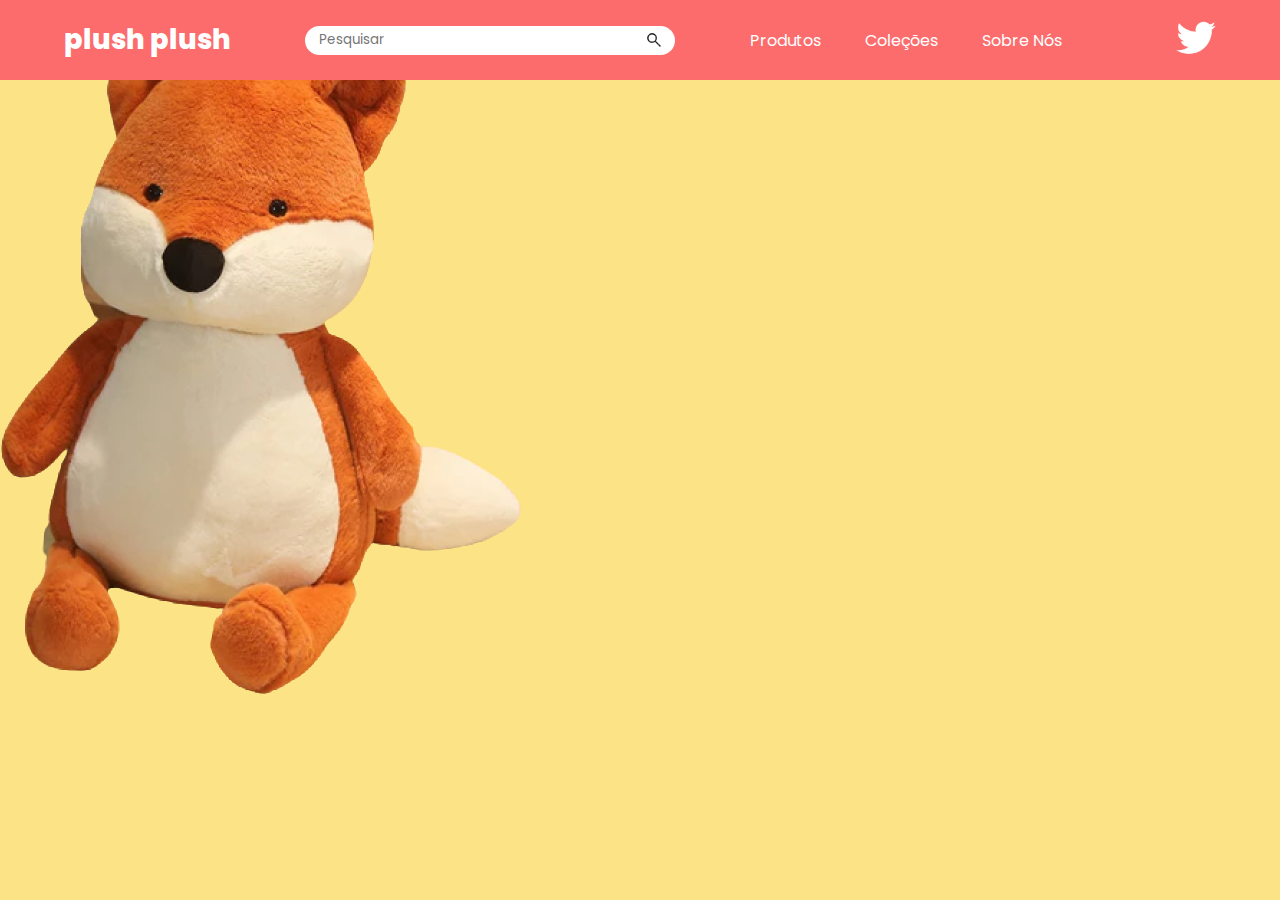
<file: compra.html>
<!DOCTYPE html>
<html>
    <head>
        <title>Ursinhos de Pelúcia</title>
        <link rel="stylesheet" type="text/css" href="estilos/estilo.css">
        <meta name="viewport" content="width=device-width, inicial-scale=1.0">
        <link rel="icon" href="https://cdn-icons-png.flaticon.com/512/4424/4424437.png">
    </head>
    <body>
        <header>
            <div class="cabecalho">
                <h2 class="logo animate slideInTop" onclick="location.href='compra.html'">plush plush</h2>
                <form action="" class="barra">
                    <input type="text" placeholder="Pesquisar" name="q">
                    <button type="submit"><img src="estilos/imagens/pesquisar.png"></button>
                </form>
                <nav>
                    <ul>
                        <li class="animate slideInTop"><a href="produtos.html">Produtos</a></li>
                        <li class="animate slideInTop"><a href="colecoes.html">Coleções</a></li>
                        <li class="animate slideInTop"><a href="about.html">Sobre Nós</a></li>
                    </ul>
                </nav>
                <div class="selecionar">
                    <img src="estilos/imagens/pesquisar.png" class="pesquisar">
                    <button onclick="menuShow()"><img class="menu" src="estilos/imagens/menu.png"></button>
                    <img src="estilos/imagens/twitter.jpg" height="40vh" onclick="location.href='#'" class="twitter">
                </div>
            </div>
                
            <div class="mobile-menu">
                <ul>
                    <li class="item"><a href="produtos.html">Produtos</a></li>
                    <li class="item"><a href="colecoes.html">Coleções</a></li>
                    <li class="item"><a href="about.html">Sobre Nós</a></li>
                    <li class="selecionar"><img src="estilos/imagens/twitter.jpg" height="30vh"class="twitter"></li>
                </ul>
            </div>

        </header>
        <main id="compra">
            <div id="compra-produto">
                <div id="compra-esquerda">
                    <div class="compra-imagem">
                        <div class="compra-cima">
                            <div id="compra-do-produto"></div>
                            <img src="estilos/imagens/Rasposinha (1).png" alt="ursinho de pelúcia de uma raposa">
                        </div>
                        <div class="compra-baixo">
                            <div class="compra-item"></div>
                        </div>
                    </div>
                </div>
                <div id="compra-direita">
                    <div class="compra-cima">

                    </div>
                    <div class="compra-baixo">
                        <div id="compra-agora">
                            
                        </div>
                    </div>
                </div>
            </div>
        </main>
    </body>
</html>
</file>
<file: estilos/estilo.css>
@import url('https://fonts.googleapis.com/css2?family=Poppins:wght@400;500;800&display=swap');

 
*{
       user-select: none;
}

.animate {
   animation-duration: 1s;
   animation-fill-mode: both;
}

.animate.delay--0-3s {
   animation-delay: 0.3s;
}

.animate.delay--0-5s {
   animation-delay: 0.5s;
}

@keyframes slideInTop {
   from {
       transform: translateY(-20px);
       opacity: 0;
   }

   to {
       transform: translateY(0px);
       opacity: 1;
   }
}

.animate.slideInTop {
   animation-name: slideInTop;
   animation-timing-function: ease;
}

@keyframes slideInLeft {
   from {
       transform: translateX(-20px);
       opacity: 0;
   }

   to {
       transform: translateX(0px);
       opacity: 1;
   }
}

.animate.slideInLeft {
   animation-name: slideInLeft;
   animation-timing-function: ease;
}

@keyframes slideInRight {
   from {
       transform: translateX(20px);
       opacity: 0;
   }

   to {
       transform: translateX(0px);
       opacity: 1;
   }
}

.animate.slideInRight {
   animation-name: slideInRight;
   animation-timing-function: ease;
}



* {
   font-family: 'Poppins', sans-serif;
}

body {
   color: black;
   background-color: #FCE386;
   padding: 0;
   margin: 0;  
   border: 0;
   box-sizing: 0;
}

.logo {
   font-weight: 800;
   color: white;
   font-size: 170%;
   cursor: pointer;
}

.twitter {
   cursor: pointer;
}

header {
   display: flex;
   position: absolute;
   background-color: #FC6C6C;
   right: 0;
   left: 0;
   top: 0;
   justify-content: space-between;
   padding: 0 5vw;
   align-items: center;
   gap: 1em;
   height: 80px;
}

.cabecalho {
    display: flex;
    position: absolute;
    background-color: #FC6C6C;
    right: 0;
    left: 0;
    top: 0;
    justify-content: space-between;
    padding: 0 5vw;
    align-items: center;
    gap: 1em;
    height: 80px;
}

.barra {
   display: flex;
   align-items: center;
   background-color: white;
   height: 25px;
   width: 30%;
   border-radius: 20px;
   padding: 2px 12px;

}

.barra input {
   background: transparent;
   border: 0;
   outline: none;
   flex: 1;
}

.barra button {
   width: 18px;
   height: 18px;
   border: 0;
   padding: 0;
   background: transparent;
   cursor: pointer;
}

.barra button img {
   width: 18px;
   height: 18px;
}

.menu {
   display: none;
}

.pesquisar {
   display: none;
}

li, a {
   text-decoration: none;
   color: black;
}

header ul {
   list-style: none;
   padding: 0;
   display: block;
}

header ul li {
   display: inline-block;
   padding: 0px 40px 0 0px;
   transition: all 0.3s;
}

header ul li:hover {
   transform: scale(110%);
}

header ul a {
   color: white;
}

/* .inicial {

}
*/

.Inicial{
   display:flex;
   flex-direction:column;
   justify-content:space-evenly;     
   align-items:center; 
   background-color: #46DB70;
}

.Novidade_Inverno{
   margin-top:65px;
   height:400px;
   width:80%;
   display:flex;
   justify-content:center; 
   align-items:center;  
   line-height:2px;
}

   .Novidade_2{
       margin-top:0;
   }

   .Novidade_2 .Novidade_Inverno_Text button{
       height:50px;
       width:235px;
   }

   .Novidade_2 .Novidade_Inverno_Text{
       text-align:right;
   }

   .Novidade_Inverno_Text{   
       width:60%;
       padding:0%;
       color: #424242;
   }

   .Novidade_Inverno_Text p{
       font-size:20px;
   }

   .Novidade_Inverno_Text h3{
       font-size:90px;
   }

   .Novidade_Inverno_Text button{
       background-color:#ffffff;
       border:none;
       height:50px;
       width:200px;
       font-size:20px;
       border-radius:10vw;
       transition: 0.3s;
   }

   .Novidade_Inverno_Text button:hover{
        scale:0.8;
        cursor:pointer;
   }

   .Novidade_Inverno_Text button:active{
        background-color: #bbbbbb;
    }
   

   .Novidade_Inverno_Img{
       display:flex;
       justify-content:center;     
       align-items:center;  
   }

   .Novidade_Inverno_Img img{
       height:300px;
   }

.Inicial_Produtos{
   display: block;
   height:330px;
   width:100%;
   background-color:white;
   display: flex;
   flex-direction:row;
   align-items:center;
   justify-content:space-evenly;
}

.Inicial_Produto{
   height:fit-content;
   width:28%;
   border-radius:25px;
   color:rgb(43, 43, 43);
   padding:10px;
   box-shadow: 0 4px 6px rgba(0, 0, 0, 0.2);
   transition: 0.3s all;
}

.Inicial_Produto:hover{
   transform: scale(103%);
   box-shadow: 0 8px 8px rgba(0, 0, 0, 0.4);
   cursor:pointer;
}

.Inicial_Produto button{
   background-color:#FF6B6B;
   border:none;
   height:30px;
   width:120px;
   font-size:15px;
   border-radius:30px;
   transition: all 0.3s;
}

.Inicial_Produto button:hover{
   cursor:pointer;
   scale:0.8;
}

.Inicial_Produto button:active{
    background-color:#46DB70;
}

.Inicial_Produto2 button:hover{
   cursor:pointer;
}

.Inicial_Produto2 button:active{
    background-color:#ffffff;
}

.Inicial_Produto1{
   background-color: #D9D9D9;
   display:flex;
   align-items:center;
}


.Inicial_Produtos h3{
   margin:0;
   font-size:20px;
}

.Inicial_Produto2{
   background-color: #FF6B6B;
   display:flex;
   align-items:center;
}

   .Inicial_Produto2 button{
       background-color: #46DB70;
   }

   .Inicial_Produto2 h3{
       color:white;
   }

   .Inicial_Produto2 p{
       font-size:13px;
   }

.Inicial_Produto3{
   display:flex;
   align-items:center;
   background-color:#D9D9D9;
}

.Inicial_Produto1, .Inicial_Produto3, p{
   font-size:15px;
}

   .Inicial_Img{
       width:50%;
       height:170px;
       display:flex;  
       justify-content:center;   
       align-items:center;     
   }

   .Inicial_Img img{
       height:140px;
       width:140px;
   }

   .Inicial_Text{
       width:50%;
       height:170px;
       display: flex;
       justify-content: center;
       flex-direction: column;
       padding:5px;
   }

.produtos {
   padding: 80px 10% 150px;
   z-index: -100000;
}

.banner-produtos {
   color: #111;
   position: absolute;
   left: 0;
   right: 0;
   height: 250px;
   display: flex;
   align-items: center;
   justify-content: center;
   flex-direction: column;
   line-height: 0px;
   z-index: 1;
   color: white;
   box-shadow: 0 4px 6px rgba(0, 0, 0, 0.2);

}

.banner-fundo {
   background-image: url('https://img.freepik.com/free-photo/cute-fluffy-bear-toys_23-2149642374.jpg?w=2000');
   filter: brightness(60%);
   background-size: 100%;
   height: 100%;
   width: 100%;
   position: absolute;
   z-index: -1;
   top: 0;
}

.banner-produtos h1 {
   font-size: 80px;
   filter: brightness(100%);
}

.banner-produtos p {
   font-size: 20px;
   font-weight: 800;
}

.grid-prdt-produtos {
   margin-top: 300px;
   display: grid;
   grid-template-rows: repeat(2, fit-content);
   grid-template-columns: repeat(4 , minmax(200px, 1fr));
   gap: 1em;
}

.produto-produtos {
   background-color: white;
   border-radius: 20px;
   height: fit-content;
   padding: 20px;
   line-height: 1;
   display: flex;
   flex-direction: column;
   cursor: pointer;
   font-size: 20px;
   justify-content: space-between;
   box-shadow: 0 4px 4px rgba(0, 0, 0, 0.2);

   transition: all 0.3s;
}

.produto-produtos:hover {
   transform: scale(103%);
   box-shadow: 0 8px 8px rgba(0, 0, 0, 0.4);
}

.produto-produtos p {
   margin: 10px;
}

.produto-comprar-produtos {
   width: 40px;
   height: 40px;
   font-size: 20px;
   border: none;
   background-color: #FC6C6C;
   color: white;
   border-radius: 2cm;
   cursor: pointer;
   display: flex;
   justify-content: center;
   align-items: center;
   position: relative;

   transition: all 0.3s;
}

.produto-comprar-produtos:hover {
   background-color: #46DB70;
}

.precos-content-produtos {
   display: flex;
   flex-direction: row;
   justify-content: space-between;
   height: 100px;
}

.precos-produtos {
   display: flex;
   flex-direction: row-reverse;
   justify-content: center;
   align-items: center;
   color: #606060;
   font-size: 16px;
}

.contador-produtos {
   color: #606060;
   display: flex;
   justify-content: space-between;
   align-items: center;
}

.contador-produtos img {
   height: 20px;
}

.btn {
   border: none;
   background-color: #FC6C6C;
   border-radius: 20px;
   padding: 0.5em;
   display: flex;
   justify-content: center;
   align-items: center;
   cursor: pointer;
}

.btn:hover {
   background-color: #46DB70;
}

.valor {
   margin: 0px 10px;
}

.img-comprar-produtos {
   width: 30px;
   height: 30px;
   filter: invert(100%);
}

.img-prdt-produtos {
   width: 180px;
   background-size: 100%;
   background-position: center;
   background-repeat: no-repeat;
   align-self: center;
   text-align: center;
}

.img-prdt-produtos img {
    width: 180px;
}

.descricao-produtos {
   height: 150px;
   display: flex;
   flex-direction: column;
   justify-content: space-between;
}

@media only screen and (max-width: 1175px) {
    .precos-content-produtos {
        flex-direction: column;
    }
    .contador-produtos {
        padding: 0 20px;
    }
}

.colecoes {
   padding: 80px 10%;
}

.banner-colecoes {
   display: flex;
   justify-content: center;
   align-items: center;
   flex-direction: column;
   height: 150px;
}

.banner-colecoes p {
   margin: 0;
   font-size: 1rem;
}

.banner-colecoes h1 {
   font-size: 4rem;
   margin: 0;
}

.grid-colecoes {
   margin-top: 30px;
   display: grid;
   grid-template-columns: repeat(2, 50%);
   gap: 3em;
}

.item-colecoes {
   border-radius: 20px;
   padding: 5%;
   display: flex;
   flex-direction: column;
   box-shadow: 6px 6px 6px rgba(0, 0, 0, 0.3);
   cursor: pointer;
   transform: translateY(0px);
   color: white;
   background-size: cover;

   transition: all 0.3s;
}

.item-colecoes:hover {
   transform: translateY(-15px);
}


.content-colecoes {
   display: flex;
   justify-content: space-around;
   align-items: center;
   margin-top: -60px;
}

.title-item-colecoes {
   background-color: white;
   color: black;
   border-radius: 20px;
   display: flex;
   justify-content: center;
   width: fit-content;
   position: relative;
   top: -45px;
   left: -45px;
   box-shadow: 6px 6px 6px rgba(0, 0, 0, 0.3);
}

.title-item-colecoes h3 {
   font-weight: 500;
   margin: 0;
   padding: 1rem 2rem;
   display: flex;
}

.desc-item-colecoes {
   display: flex;
   align-items: flex-end;
   text-align: justify;
   margin-top: 4%;
   width: 60%;
}

.desc-item-colecoes p {
   font-size: 0.8em;
   font-weight: 500;
}

.cores {
   width: 100%;
   display: flex;
   justify-content: space-around;

}

.cor {
   height: 20px;
   width: 20px;
   border-radius: 20px;

   transition: all 0.3s;
}

.cor:hover {
   transform: scale(120%);
}

.cor1 {
   background-color: rgb(55, 177, 55);
}

.cor2 {
   background-color: rgb(231, 81, 81);
}

.cor3 {
   background-color: rgb(63, 88, 196);
}

.img-content-colecoes {
   width: 160px;
   height: 160px;
   background-position: center;
   background-repeat: no-repeat;
   background-size: 85%;
}

.content-colecoes .img-content-colecoes img {
    width: 160px;
    height: 160px;
 } 

.item-1-colecoes {
   background-image: url('https://img.olhardigital.com.br/wp-content/uploads/2021/05/polo-norte.jpeg');
}

.item-2-colecoes {
   background-image: url('https://img.freepik.com/fotos-gratis/praia-tropical_74190-188.jpg');
   background-position: bottom;
}

.item-3-colecoes {
   background-image: url('https://wallpapercave.com/wp/wp6874284.jpg');
   color: white;
}

.item-4-colecoes {
   background-image: url('https://www.educacaoetransformacao.com.br/wp-content/uploads/2018/02/atividades-dia-do-circo.jpg');
   background-position: bottom;
}

.blur-colecoes {
   height: 100%;
   width: 100%;
   position: absolute;
   z-index: -1;
   background: rgba(0, 0, 0, 0.5);
   backdrop-filter: blur(2px);
   border-radius: 20px;
}

.item-4-colecoes .title-item-colecoes {
   background-color: white;
   color: black;
}

.item-5-colecoes {
   background-image: url('https://img.freepik.com/free-vector/large-school-building-scene_1308-32058.jpg?w=2000');
   background-position: bottom;
}

.item-6-colecoes {
   background-image: url('https://img.freepik.com/fotos-premium/paisagem-dos-desenhos-animados-do-pantano-fundo-da-floresta-com-pantano-e-lago-ai_76964-6600.jpg');
}

/* @keyframes arcoiris {
   0% {
       filter: hue-rotate(0deg);
   }

   100% {
       filter: hue-rotate(360deg);
   }
}

.animation-arcoiris {
   animation-name: arcoiris;
   animation-duration: 2s;
   animation-timing-function: linear;
   animation-iteration-count: infinite;
}
*/


.tudojunto{
   padding-left: 10%;
   padding-right: 10%;
}
.parte1baner {
   background-color: #ee8585da;
   padding-top: 10%;
   height: 48vh;
   width: 100%;
   position: relative;
   display: flex;
   flex-direction: column;
   z-index: -1;
   top: 0;
   box-shadow: 0 4px 6px rgba(0, 0, 0, 0.281);
}

.textobanerabout {
   position: absolute;
   top: 50%;
   left: 50%;
   transform: translate(-50%, -50%);
   display: flex;
   align-items: center;
   text-align: center;
   justify-content: center;
   flex-direction: column;
   line-height: 1;
   z-index: -1;
   color: rgb(77, 38, 38);
   font-size: 2.5em;
   
}

.textobanerabout p{
   font-size: 2em;
}



.about h1 {
   font-size: 1.5em;
   opacity: 1;
   mix-blend-mode: difference;
}

.about p {
   font-size: 0.5em;
   font-weight: 500;
   
}

.descripitionabout{
   display:flex;
   justify-content: space-around;
   padding-top: 5%;
   color: rgb(77, 38, 38);
   line-height: 2em;
}


.descripitionabout img{
   float: left;
   margin-right: 0;
   border-radius: 1em;
   width: 60vh;
   height: 100%;
   box-shadow: 6px 6px 6px rgba(0, 0, 0, 0.5);
   margin-top: 2%;
}

.descripitionabout2 img{
   float: left;
   margin-right: 0;
   border-radius: 1em;
   width: 60vh;
   height: 100%;
   box-shadow: 6px 6px 6px rgba(0, 0, 0, 0.5);
   margin-top: 2%;
}

.descripitionabout2{  
   display:flex;
   justify-content: space-around;
   padding-top: 5%;
   color: rgb(77, 38, 38);
   line-height: 2em;
}

.descripitionabout p{
   float: left;
   text-align: justify;
   line-height: 2em;
}

.historinha{
   padding-left: 5%;
   padding-top: 6%;

}


.historinha h3{
   font-size: 2.7ch;

}


.historinha p{
   font-size: 1.3em;
   text-align: justify;
   text-indent: 1.2em;
   line-height: 2.1em;
   
}

.historinha2{
   padding-right: 5%;
   align-items: justify;
   padding-top: 1%;
}

.historinha2 p{
   text-align: justify;
   font-size: 1.3em;
   text-indent: 1.2em;
   line-height: 2.1em;
   padding-top: 10%;
}

.valeu{
   color:  rgb(56, 26, 26);
   background-image: linear-gradient(#ff9b9b 25%, #FC6C6C);
   box-shadow: 6px 6px 6px rgba(0, 0, 0, 0.5);
   border-radius: 2em;
   display: flex;
   align-items: center;
   justify-content: center;
   padding: 5% 10% 5% 10%;
   flex-direction: column;
   width: fit-content;
   margin: 5% auto;
}

.valeu h3{
   font-size: 1.5em;
}

.valeu p{
   font-size: 1.2em;
   margin: 0;
   text-align: center;
   line-height: 2em;
}

/* #compra {
   padding: 80px 10%;
}

#compra-produto {
   background-color: white;
   margin-top: 50px;
   height: fit-content;
}

#compra-esquerda {
   width: fit-content;
}
*/

.Carrocel{
   width:100%;
   height:350px;
   background-image:url('imagens/Wallpaper01.png');
   background-size:cover;
   margin-top:10px;
}

.CarrocelContent{
    margin-top:auto;
    margin-bottom:auto;
    display:flex;
    flex-direction:column;
    justify-content:space-between;
}

.CarrocelButton{
   width:45px;
   height:35px;
   font-size:23px;
   border-radius:23px;
   border:none;
   transition:0.2s;
}

.BotoesCarrocel{
    width:80%;
    display:flex;
    align-items:center;
    margin-left:auto;
    margin-right:auto;
}

.CarrocelButton:hover{
   cursor:pointer;
   scale:0.8;
}

.CarrocelButton:active{
   background-color:rgb(139, 139, 139);
}

.CarrocelFundo{
    width:100%;
    height:480px;
    background-image: url('imagens/Wallpaper01.png');
    background-size: cover;
    backdrop-filter: blur(10px);
}

.CarrocelFundo2{
    width:100%;
    height:480px;
    display:flex;
    flex-direction:column;
    background-color:rgba(165, 40, 50, 0.8);
    justify-content:space-evenly;
}

.Indicador{
    background-color:white;
    height:35px;
    width:100%;
    border-radius:30px;
    margin:10px;
}

.Indicador2{
    background-color:#46DB70;
    height:35px;
    width:25%;
    margin-left:0px;
    border-radius:30px;
}


/* .Carrossel  */

footer {
   background-color: #424242;
   color:white;
   display: flex;
   justify-content: space-between;
   padding: 40px 5vw;
   position: absolute;
   right: 0;
   left: 0;
}

.footer li, a{
   color:white;
   padding:0px;
}

footer p{
   left:0;
}

footer ul {
   list-style: none;
   margin:0%;
   padding: 0%;
}

footer ul li {
   line-height: 30px;
   transition:0.3s;
}

footer ul li:hover {
  opacity:50%;
}

.footer1{
   flex-direction:column;
}

.footer h3{
   margin:0px;
}

.Contatos2{
   display:flex;
}

.Contatos2 img{
   height:40px;
   width:40px;
   padding-right:25px;
}

.rede_social{
   transition:0.3s;
}

.rede_social:hover{
   cursor:pointer;
   opacity:50%;
}

.selecionar button{
    display:none;
    cursor:pointer;
    width: 30px;
}

.mobile-menu {
    display: none;
}

/*Mudanças para ipad!!!!!! (e o galaxy fold aberto) */

@media only screen and (max-width: 1000px) {
   .logo {
       font-size: 4vw;
   }

   header nav {
       display: none;
   }
   
   .barra {
       width: 50%;
   }
   
   .menu {
       display: block;
       filter: invert(100%);
       cursor: pointer;
       height: 6vw;
   }

   .twitter {
       display: none;
   }

   .blur-colecoes {
       margin-top: 5px;
   }

   .grid-colecoes {
       grid-template-columns: 100%;
       gap: 4em;
   }
   
   .content-colecoes {
       margin-top: -70px;
   }

   .title-item-colecoes {
       top: -55px;
       left: -55px;
   }

   .title-item-colecoes h3 {
       font-size: 1.5em;
   }
   
   .desc-item-colecoes {
       margin-top: 3%;
       font-size: 1.4em;
   }

   .grid-prdt-produtos {
       margin-top: 230px;
       display: grid;
       grid-template-rows: repeat(4, fit-content);
       grid-template-columns: repeat(auto-fit , minmax(180px, 1fr));
       gap: 1em;
   }
   
   .produto-produtos {
       background-color: white;
       border-radius: 20px;
       height: fit-content;
       padding: 10px;
       line-height: 1;
       font-size: 15px;
   }

   .img-prdt-produtos {
       width: 100%;
       height: 20vw;
   }

   .img-prdt-produtos img {
        width: 20vw;
   }

   .descricao-produtos {
       height: 140px;
       padding-bottom: 10px;
   }

   .produto-comprar-produtos {
       height: 5vw;
       width: 5vw;
   }

   .img-comprar-produtos {
       height: 4vw;
       width: 4vw;
   }

   .produto-produtos p {
       margin: 5px;
       font-size: 2.5vw;
   }

   .precos-content-produtos {
        flex-direction: column;
        align-items: center;
   }

   .contador-produtos {
        margin: 10px;
        padding: 0 20px;
        
   }

   .contador-produtos img {
        height: 20px;
   }

   .btn {
        padding: 0.4em;
        
   }

   .banner-produtos {
       height: 200px;
   }

   .banner-produtos h1 {
       font-size: 10vw;
       filter: brightness(100%);
   }
   
   .banner-produtos p {
       font-size: 3vw;
       text-align: center;
       font-weight: 500;
       line-height: 1;
   }

   .Inicial_Produtos{
       flex-direction:column;
       height:820px;
   }

   .Inicial_Produto{
       width:88%;
       height:fit-content;
   }

   .Inicial_Produto h3{
       font-size:30px;
   }

   .Novidade_Inverno{
       flex-direction:column;
       height:fit-content;
       text-align:center;
       margin-top:115px;
       margin-bottom:50px;
       width:100%;
   }
   
   .Novidade_2 .Novidade_Inverno_Text{
       text-align:center;
   }
   
   .Novidade_2{
       margin-bottom:120px;
       margin-top:0px;
   }

   .Novidade_Inverno p{
       font-size:25px;
       line-height:30px;
   }

   .Novidade_Inverno_Text{
       margin:none;
       width:100%;
   }

   .Inicial_Produto button{
       height:50px;
       width:120px;
       font-size:17px;
   }

   .Novidade_Inverno_Img{
       margin-top:40px;
   }

   footer {
       flex-direction:column;
   }

   .about h1 {
       font-size: 50px;
       opacity: 1;
       mix-blend-mode: difference;

   }

   .about p {
       font-size: 18px;
       font-weight: 500;
   }

   .descripitionabout img{
       width: 300px;
   }


   .selecionar button{
    display: block;
    background-color: transparent;
    border:none;
    cursor: pointer;
    }

    .mobile-menu.open{
        padding: 1% 2% 2% 5%;
    }

    .mobile-menu {
        margin-top: 355px;
        position: absolute;
        background-color: #FF6B6B;
        border-radius: 0 0 0 5px;
        right: 0;
        z-index: 100;
        padding: 3em;
        line-height: 58px;
        width: 100%;
        justify-content: center;
    }

    .mobile-menu ul {
        display: flex;
        flex-direction: column;
        align-items: center;
    }

    .mobile-menu li {
        text-align: center;
        padding: 0px 0px 0 0px;
    }

    .mobile-menu a{
        font-size: 18px;
    }
    .open {
        display: flex;
        flex-direction: row;
    }

    .mobile-menu .selecionar .twitter
    {
        display: flex;
    }

    .mobile-menu ul {
        font-size: 1.5em;
    }

 

}
@media only screen and (max-width: 820px) {
   
   .about h1 {
       font-size: 1em;
       opacity: 1;
       mix-blend-mode: difference;

   }

   .about p {
       font-weight: 500;
   }

   .descripitionabout img{
       width: 400px;
       order: 1;
       margin-top: 2%;
       align-self: center;

   }

   .descripitionabout{
       display:flex;
       flex-direction: column;
       padding-top: 3%;
       color: rgb(77, 38, 38);
   }
   
   .descripitionabout p{
       float: left;
       text-align: justify;
   }

   .descripitionabout2{
       display:center;
       flex-direction: column;
       padding-top: 2%;
       color: rgb(77, 38, 38);
   }

    .descripitionabout2 img{
       display: flex;
       align-self: center;
       width: 400px;
   }

   .descripitionabout2 p{
       float: left;
       text-align: justify;
       padding-top: 1%;
   }

   .historinha{
       padding-left: 0%;
   }

   .historinha h1{
       font-size: 1.3em;
   }
   
   .historinha p{
       padding: 0%;
   }

   .historinha2{
       padding: 0%;
   }

   .historinha h3{
       text-align: center;
   }

   .valeu h3{
       font-size: 1.2em;
   }

   .valeu p{
       font-size: 0.9em;
   }

   .mobile-menu{
    margin-top: 355PX;
   }

   .mobile-menu.open{
    padding-left: 3%;
}
}

   

@media only screen and (max-width: 550px) {
   header {
       height: 50px;
   }

   .logo {
       font-size: 18px;
   }
 
   .menu {
       height: 30px;
   }

   .barra {
       display: none;
   }

   .blur-colecoes {
       margin-top: 18px;
   }

   .colecoes {
       padding: 50px 10%;
   }

   .banner-colecoes {
   height: 120px;
   }

   .banner-colecoes h1 {
       font-size: 3rem;
   }

   .grid-colecoes {
       grid-template-columns: 100%;
       gap: 3em;
   }

   .item-colecoes {
       padding: 10%;
   }

   .desc-item-colecoes {
       margin-top: 6%;
       width: 100%;
   }

   .desc-item-colecoes p {
       font-size: 0.6em;
   }

   .title-item-colecoes {
       left: 0;
       align-self: center;
       text-align: center;
   }

   .title-item-colecoes h3 {
       padding: 0.7rem 1.1rem;
   }

   .title-item-colecoes h3 {
       font-size: 1.2em;
   }

   .content-colecoes {
       flex-direction: column;
   }

   .produtos {
       padding-top: 50px;
   }

   .contador-produtos img {
    height: 5vw;
    }


   .banner-produtos h1 {
       font-size: 12vw;
   }

   .grid-prdt-produtos {
       margin-top: 150px;
   }

   .banner-produtos {
       height: 120px;
   }

   .pesquisar {
       display: flex;
       height: 25px;
       filter: invert(100%);
   }

   .selecionar {
       width: 70px;
       display: flex;
       flex-direction: row;
       justify-content: space-between;
       align-items: center;
   }

   .grid-prdt-produtos {
       grid-template-columns: repeat(auto-fit , minmax(30vw, 1fr));
   }

   .img-prdt-produtos {
       height: 30vw;
       width: 100%;
   }

   
   .img-prdt-produtos img {
        width: 30vw;
    }


   .descricao-produtos {
       height: 25vw;
       display: flex;
       flex-direction: column;
       justify-content: space-between;
   }

   .produto-comprar-produtos {
       display: flex;
       justify-content: center;
       align-items: center;
       width: 6vw;
       height: 6vw;
   }

   
   .precos-produtos {
       display: flex;
       flex-direction: row-reverse;
       align-items: center;
   }

   .produto-produtos p {
       font-size: 3.5vw;
   }

   .img-comprar-produtos {
       filter: invert(100%);
       height: 5vw;
   }

   .Novidade_Inverno h3{
       font-size: 60px;
   }

   .Novidade_2 .Novidade_Inverno_Text{
       text-align:center;
   }
   
   .Novidade_2{
       margin-top:0px;
       margin-bottom:120px;
   }

   .Novidade_Inverno button{
       height:45px;
       width:170px;
       font-size:17px;
   }

   .Inicial_Produto button{
       height:50px;
       width:120px;
       font-size:17px;
   }

   .Inicial_Produto{
       height:fit-content;
       width:80%;
   }

   .Inicial_Produtos{
       height:750px;
   }

   .Inicial_Produto h3{
       font-size:20px;
   }

   .Inicial_Img img{
       height:150px;
       width:150px;
   }

   footer {
       font-size: 3.5vw;
       flex-direction:column;
   }

   .Novidade_1{
       margin-top:90px;
       margin-bottom:130px;
   }

   .Novidade_Inverno_Text p{
       font-size:25px;
       padding:2px;
   }

   .about h1 {
       font-size: 1.2em;
       opacity: 1;
       mix-blend-mode: difference;

   }
   
   .about p {
       font-weight: 500;
   }

   .textobanerabout{
       padding-top: 12%
   }

   .descripitionabout img{
       width: 275px;
       order: 1;
       margin-top: 2%;
   }

   .descripitionabout{
       display:flex;
       flex-direction: column;
       padding-top: 5%;
       color: rgb(77, 38, 38);
   }
   
   .descripitionabout p{
       float: left;
       text-align: justify;
   }

   .descripitionabout2{
       display:flex;
       flex-direction: column;
       padding-top: 5%;
       color: rgb(77, 38, 38);
   }

    .descripitionabout2 img{
       float: left;
       width: 275px;
   }

   .descripitionabout2 p{
       float: left;
       text-align: justify;
   }
   .historinha h3{
       text-align: center;
   }

   .valeu h3{
       font-size: 1em;
       text-align: center;
   }

   .valeu p{
       font-size: 0.8em;
       line-height: normal;
   }

   .mobile-menu.open{
        padding-left: 5%;
        
    }

    .cabecalho {
        height: 50px;
    }

    .mobile-menu{
        margin-top: 310px;
        
    }

  

}

/*Só para o fold!!!!!!!!! (morra fold) */

@media only screen and (max-width: 360px) {

   .blur-colecoes {
       margin-top: -6px;
   }


   .Novidade_Inverno h3{
       font-size:45px;
   }

   .Novidade_Inverno p{
       font-size:18px;
   }

   .Novidade_Inverno_Img img{
       height:200px;
   }

   .Inicial_Img img{
       height:100px;
       width:100px;
   }

   .Inicial_Produto h3{
       font-size:17px;
   }

   .Inicial_Produtos{
       height:900px;
   }

   .Inicial_Produto button{
       height:38px;
       width:80px;
       font-size:14px;
   }

   .Inicial_Text{
       height:200px;
   }

   .cor {
       height: 10px;
       width: 10px;
   }
   
   footer{
       flex-direction:column;
       height: fit-content;
       font-size:10px;
   }

   footer h3{
       font-size:20px;
   }

   .footer li, a{
       font-size:15px;
   }

   .textobanerabout{
       padding-top: 10%;
   }
   .textobanerabout h1{
       font-size: 1em;
   }

   .textobanerabout p{
       font-size: 0.38em;
   }

   .historinha h3{
       font-size: 1.1em;
   }

   .historinha p{
       font-size: 0.9em;
   }

   .historinha2 p{
       font-size: 0.9em;
   }
   
   .descripitionabout img{
       width: 190px;
   }

   .descripitionabout2 img{
       width: 190px;
       margin-bottom: 10%;
   }

   .valeu h3{
       font-size: 1.1em;
       text-align: center;
   }

   .valeu p{
       font-size: 0.8em;
   }

   .mobile-menu{
    margin-top: 310px;
   }

   .produto-produtos {
    padding-bottom: 20px;
   }

}

::-webkit-scrollbar{
   width:18px;
   background-color: #424242;
}

::-webkit-scrollbar-thumb{
   width:10px;
   background-color: #D9D9D9;
   border:solid #424242;
   border-right:none;
}
</file>
